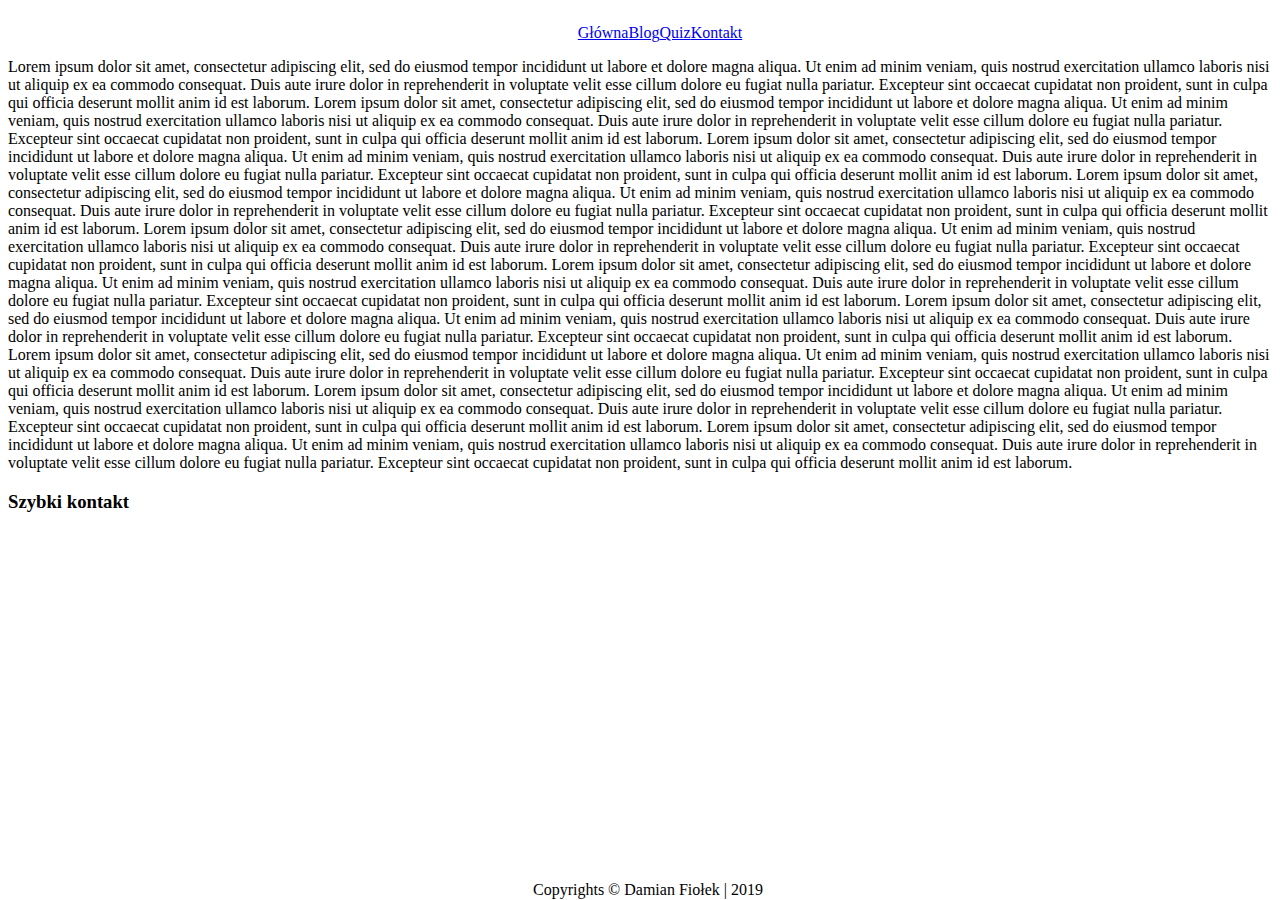
<file: index.html>
<!DOCTYPE html>
<html lang="en">

<head>
    <meta charset="UTF-8">
    <title>Fiolek</title>
    <link rel="stylesheet" type="text/css" href="css/style.css">
    <link rel="stylesheet" href="https://stackpath.bootstrapcdn.com/bootstrap/4.2.1/css/bootstrap.min.css"
        integrity="sha384-GJzZqFGwb1QTTN6wy59ffF1BuGJpLSa9DkKMp0DgiMDm4iYMj70gZWKYbI706tWS" crossorigin="anonymous">
    <link rel="stylesheet" href="https://use.fontawesome.com/releases/v5.7.2/css/all.css"
        integrity="sha384-fnmOCqbTlWIlj8LyTjo7mOUStjsKC4pOpQbqyi7RrhN7udi9RwhKkMHpvLbHG9Sr" crossorigin="anonymous">

</head>

<body>
    <div class="container">
        <div class="navbar">
        </div>
        <div class="scroll">
            <button class="btn btn-success">
            <i class="fa fa-arrow-circle-up" aria-hidden="true"></i> Do góry
        </button>
        </div>
     
        <div class="row">
            
            <div class="col-md-9">
                    <a>Lorem ipsum dolor sit amet, consectetur adipiscing elit, sed do eiusmod tempor incididunt ut labore
                        et dolore magna aliqua. Ut enim ad minim veniam, quis nostrud exercitation ullamco laboris nisi ut
                        aliquip ex ea commodo consequat. Duis aute irure dolor in reprehenderit in voluptate velit esse
                        cillum dolore eu fugiat nulla pariatur. Excepteur sint occaecat cupidatat non proident, sunt in
                        culpa qui officia deserunt mollit anim id est laborum.</a>

                        <a>Lorem ipsum dolor sit amet, consectetur adipiscing elit, sed do eiusmod tempor incididunt ut labore
                                et dolore magna aliqua. Ut enim ad minim veniam, quis nostrud exercitation ullamco laboris nisi ut
                                aliquip ex ea commodo consequat. Duis aute irure dolor in reprehenderit in voluptate velit esse
                                cillum dolore eu fugiat nulla pariatur. Excepteur sint occaecat cupidatat non proident, sunt in
                                culpa qui officia deserunt mollit anim id est laborum.</a>

                                <a>Lorem ipsum dolor sit amet, consectetur adipiscing elit, sed do eiusmod tempor incididunt ut labore
                                        et dolore magna aliqua. Ut enim ad minim veniam, quis nostrud exercitation ullamco laboris nisi ut
                                        aliquip ex ea commodo consequat. Duis aute irure dolor in reprehenderit in voluptate velit esse
                                        cillum dolore eu fugiat nulla pariatur. Excepteur sint occaecat cupidatat non proident, sunt in
                                        culpa qui officia deserunt mollit anim id est laborum.</a>
                                        <a>Lorem ipsum dolor sit amet, consectetur adipiscing elit, sed do eiusmod tempor incididunt ut labore
                                                et dolore magna aliqua. Ut enim ad minim veniam, quis nostrud exercitation ullamco laboris nisi ut
                                                aliquip ex ea commodo consequat. Duis aute irure dolor in reprehenderit in voluptate velit esse
                                                cillum dolore eu fugiat nulla pariatur. Excepteur sint occaecat cupidatat non proident, sunt in
                                                culpa qui officia deserunt mollit anim id est laborum.</a>
                                                <a>Lorem ipsum dolor sit amet, consectetur adipiscing elit, sed do eiusmod tempor incididunt ut labore
                                                        et dolore magna aliqua. Ut enim ad minim veniam, quis nostrud exercitation ullamco laboris nisi ut
                                                        aliquip ex ea commodo consequat. Duis aute irure dolor in reprehenderit in voluptate velit esse
                                                        cillum dolore eu fugiat nulla pariatur. Excepteur sint occaecat cupidatat non proident, sunt in
                                                        culpa qui officia deserunt mollit anim id est laborum.</a>
                                                        <a>Lorem ipsum dolor sit amet, consectetur adipiscing elit, sed do eiusmod tempor incididunt ut labore
                                                                et dolore magna aliqua. Ut enim ad minim veniam, quis nostrud exercitation ullamco laboris nisi ut
                                                                aliquip ex ea commodo consequat. Duis aute irure dolor in reprehenderit in voluptate velit esse
                                                                cillum dolore eu fugiat nulla pariatur. Excepteur sint occaecat cupidatat non proident, sunt in
                                                                culpa qui officia deserunt mollit anim id est laborum.</a>
                                                                <a>Lorem ipsum dolor sit amet, consectetur adipiscing elit, sed do eiusmod tempor incididunt ut labore
                                                                        et dolore magna aliqua. Ut enim ad minim veniam, quis nostrud exercitation ullamco laboris nisi ut
                                                                        aliquip ex ea commodo consequat. Duis aute irure dolor in reprehenderit in voluptate velit esse
                                                                        cillum dolore eu fugiat nulla pariatur. Excepteur sint occaecat cupidatat non proident, sunt in
                                                                        culpa qui officia deserunt mollit anim id est laborum.</a>
                                                                        <a>Lorem ipsum dolor sit amet, consectetur adipiscing elit, sed do eiusmod tempor incididunt ut labore
                                                                                et dolore magna aliqua. Ut enim ad minim veniam, quis nostrud exercitation ullamco laboris nisi ut
                                                                                aliquip ex ea commodo consequat. Duis aute irure dolor in reprehenderit in voluptate velit esse
                                                                                cillum dolore eu fugiat nulla pariatur. Excepteur sint occaecat cupidatat non proident, sunt in
                                                                                culpa qui officia deserunt mollit anim id est laborum.</a>
                                                                                <a>Lorem ipsum dolor sit amet, consectetur adipiscing elit, sed do eiusmod tempor incididunt ut labore
                                                                                        et dolore magna aliqua. Ut enim ad minim veniam, quis nostrud exercitation ullamco laboris nisi ut
                                                                                        aliquip ex ea commodo consequat. Duis aute irure dolor in reprehenderit in voluptate velit esse
                                                                                        cillum dolore eu fugiat nulla pariatur. Excepteur sint occaecat cupidatat non proident, sunt in
                                                                                        culpa qui officia deserunt mollit anim id est laborum.</a>
                                                                                        <a>Lorem ipsum dolor sit amet, consectetur adipiscing elit, sed do eiusmod tempor incididunt ut labore
                                                                                                et dolore magna aliqua. Ut enim ad minim veniam, quis nostrud exercitation ullamco laboris nisi ut
                                                                                                aliquip ex ea commodo consequat. Duis aute irure dolor in reprehenderit in voluptate velit esse
                                                                                                cillum dolore eu fugiat nulla pariatur. Excepteur sint occaecat cupidatat non proident, sunt in
                                                                                                culpa qui officia deserunt mollit anim id est laborum.</a>
                </div>
                
            <div class="col-md-3">
                <h3>Szybki kontakt</h3>
                <a class="fab fa-facebook-square" href="https://www.facebook.com/Fiolcyk" target="_blank" aria-hidden="true"></a>
                <a class="fab fa-instagram" href="" target="_blank" aria-hidden="true"></a>
                <a class="fas fa-envelope-square" href="" target="_blank" aria-hidden="true"></a>
            </div>
        </div>
    </div>

    <div class="footer">
        <a class="footerText">Copyrights © Damian Fiołek | 2019</a>
    </div>
    <script type="text/javascript" src="js/scroll.js"></script>
    <script type="text/javascript" src="js/navbar.js"></script>
    
    <script src="https://code.jquery.com/jquery-3.3.1.slim.min.js"
        integrity="sha384-q8i/X+965DzO0rT7abK41JStQIAqVgRVzpbzo5smXKp4YfRvH+8abtTE1Pi6jizo"
        crossorigin="anonymous"></script>
    <script src="https://cdnjs.cloudflare.com/ajax/libs/popper.js/1.14.6/umd/popper.min.js"
        integrity="sha384-wHAiFfRlMFy6i5SRaxvfOCifBUQy1xHdJ/yoi7FRNXMRBu5WHdZYu1hA6ZOblgut"
        crossorigin="anonymous"></script>
    <script src="https://stackpath.bootstrapcdn.com/bootstrap/4.2.1/js/bootstrap.min.js"
        integrity="sha384-B0UglyR+jN6CkvvICOB2joaf5I4l3gm9GU6Hc1og6Ls7i6U/mkkaduKaBhlAXv9k"
        crossorigin="anonymous"></script>
</body>

</html>
</file>
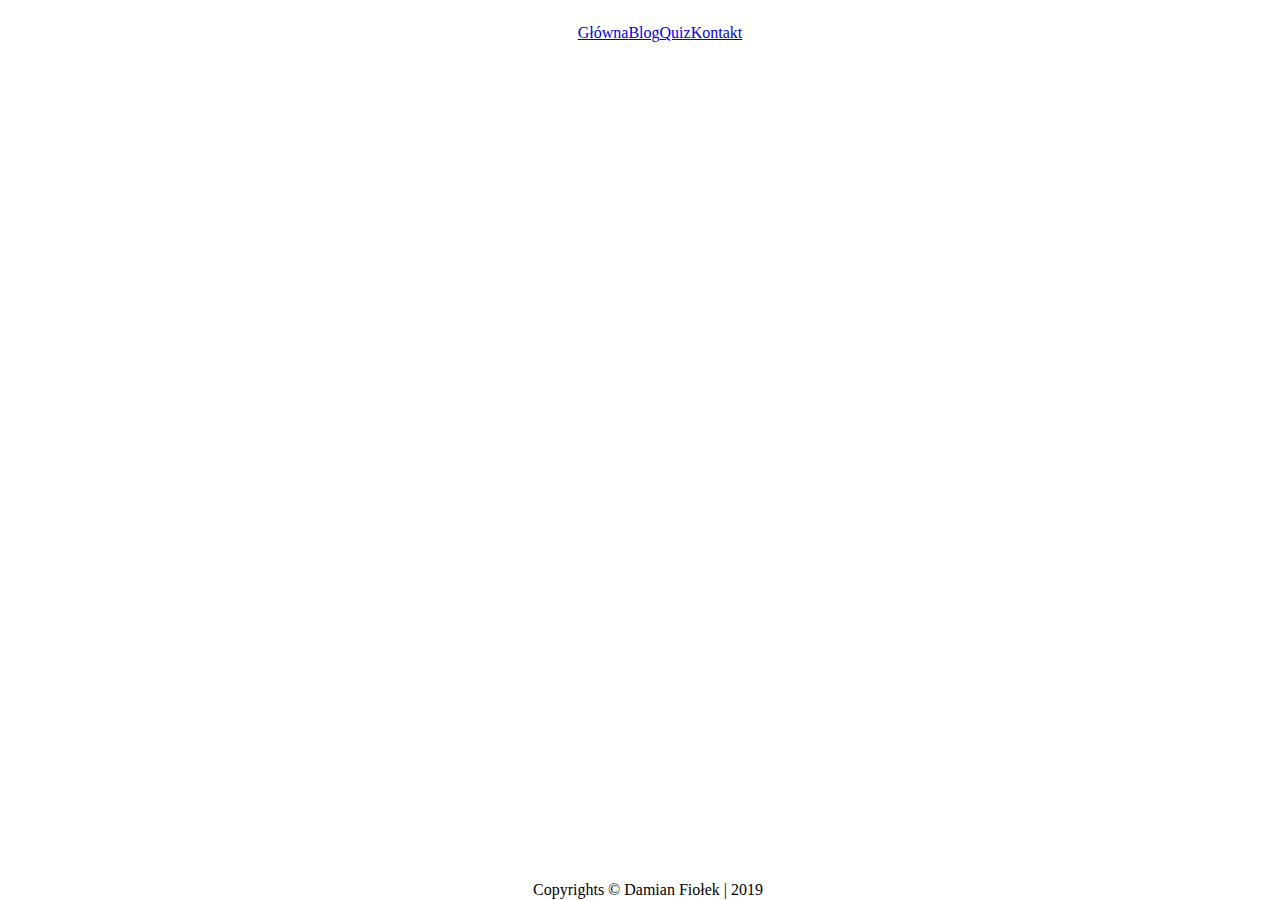
<file: blog.html>
<!DOCTYPE html>
<html lang="en">

<head>
    <meta charset="UTF-8">
    <title>Fiolek</title>
    <link rel="stylesheet" type="text/css" href="css/style.css">
    <link rel="stylesheet" href="https://stackpath.bootstrapcdn.com/bootstrap/4.2.1/css/bootstrap.min.css"
        integrity="sha384-GJzZqFGwb1QTTN6wy59ffF1BuGJpLSa9DkKMp0DgiMDm4iYMj70gZWKYbI706tWS" crossorigin="anonymous">
    <link rel="stylesheet" href="https://use.fontawesome.com/releases/v5.7.2/css/all.css"
        integrity="sha384-fnmOCqbTlWIlj8LyTjo7mOUStjsKC4pOpQbqyi7RrhN7udi9RwhKkMHpvLbHG9Sr" crossorigin="anonymous">

</head>

<body>
    <div class="container">
        <div class="navbar">
        </div>
        <div class="scroll">
            <button class="btn btn-success">
            <i class="fa fa-arrow-circle-up" aria-hidden="true"></i> Do góry
        </button>
        </div>
     








        <div class="row">   
            <div class="col-md-9">                         
            </div>
                
            <div class="col-md-3">  
            </div>
        </div>
    </div>

    <div class="footer">
        <a class="footerText">Copyrights © Damian Fiołek | 2019</a>
    </div>
    <script type="text/javascript" src="js/scroll.js"></script>
    <script type="text/javascript" src="js/navbar.js"></script>
    
    <script src="https://code.jquery.com/jquery-3.3.1.slim.min.js"
        integrity="sha384-q8i/X+965DzO0rT7abK41JStQIAqVgRVzpbzo5smXKp4YfRvH+8abtTE1Pi6jizo"
        crossorigin="anonymous"></script>
    <script src="https://cdnjs.cloudflare.com/ajax/libs/popper.js/1.14.6/umd/popper.min.js"
        integrity="sha384-wHAiFfRlMFy6i5SRaxvfOCifBUQy1xHdJ/yoi7FRNXMRBu5WHdZYu1hA6ZOblgut"
        crossorigin="anonymous"></script>
    <script src="https://stackpath.bootstrapcdn.com/bootstrap/4.2.1/js/bootstrap.min.js"
        integrity="sha384-B0UglyR+jN6CkvvICOB2joaf5I4l3gm9GU6Hc1og6Ls7i6U/mkkaduKaBhlAXv9k"
        crossorigin="anonymous"></script>
</body>

</html>
</file>
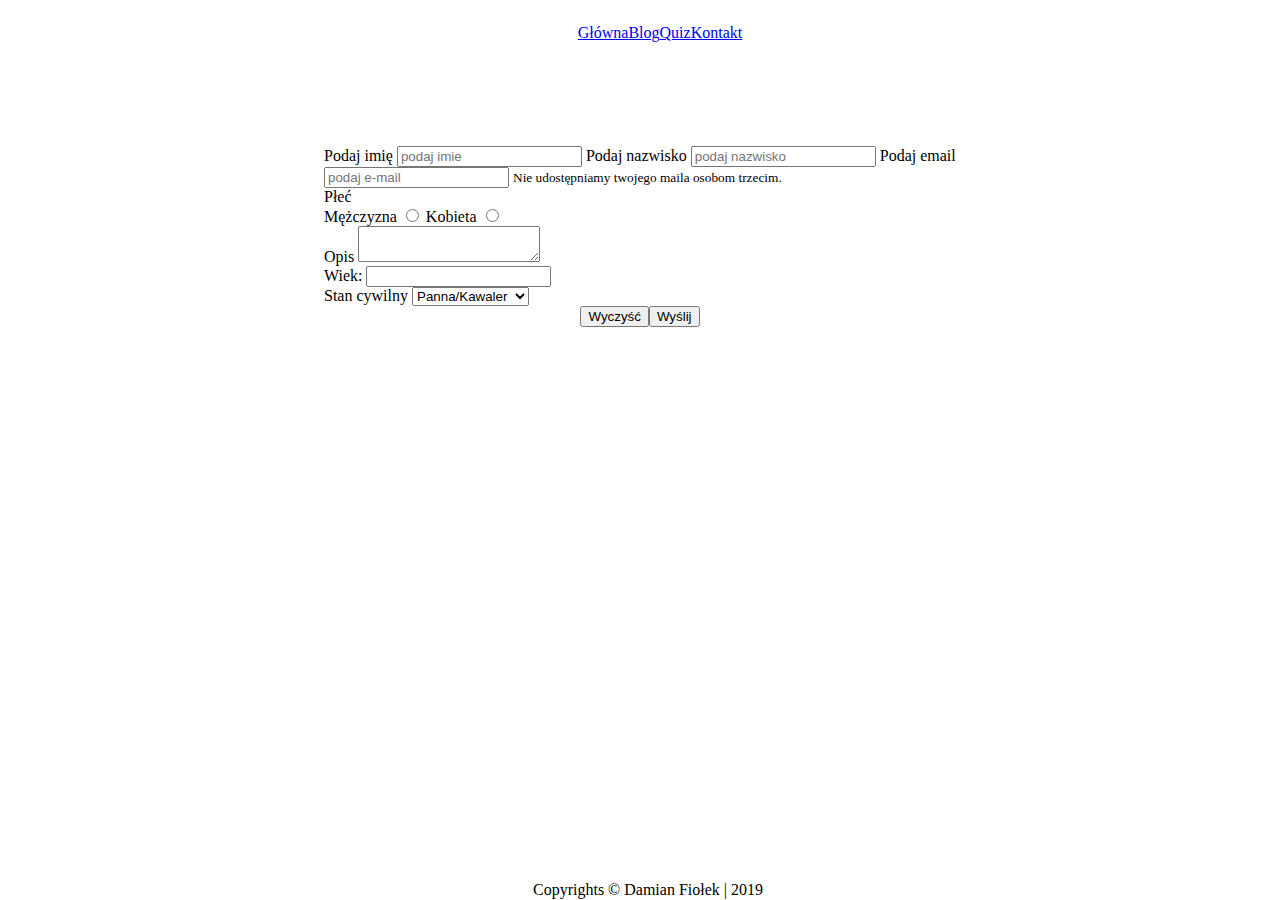
<file: contact.html>
<!DOCTYPE html>
<html lang="en">

<head>
    <meta charset="UTF-8">
    <title>Fiolek</title>
    <link rel="stylesheet" type="text/css" href="css/stylecontact.css">
    <link rel="stylesheet" type="text/css" href="css/style.css">
    <link rel="stylesheet" href="https://stackpath.bootstrapcdn.com/bootstrap/4.2.1/css/bootstrap.min.css"
        integrity="sha384-GJzZqFGwb1QTTN6wy59ffF1BuGJpLSa9DkKMp0DgiMDm4iYMj70gZWKYbI706tWS" crossorigin="anonymous">

</head>

<body>
    <div class="container">
        <div class="navbar">
        </div>
        
         
    
    <div class="containerForm">
        <div class="form">
           
                <form>
                    <div class="form-group">
                        <label for="name">Podaj imię</label>
                        <input type="text" class="form-control" id="name" placeholder="podaj imie">
                        <label for="secondname">Podaj nazwisko</label>
                        <input type="text" class="form-control" id="secondname" placeholder="podaj nazwisko">
                        <label for="email">Podaj email</label>
                        <input type="email" class="form-control" id="email" placeholder="podaj e-mail">
                        <small id="emailHelp" class="form-text text-muted">Nie udostępniamy twojego maila osobom
                            trzecim.</small>
                    </div>
                    <div class="form-group">
                        <label>Płeć</label> </br>
                        <label for="men">Mężczyzna</label>
                        <input type="radio" name="exampleRadios" id="men" unchecked>
                        <label for="women">Kobieta</label>
                        <input type="radio" name="exampleRadios" id="women" unchecked>
                    </div>
                    <div class="form-group">
                        <label for="area">Opis</label>
                        <textarea class="form-control" id="area"></textarea>
                    </div>
                    <div class="form-group">
                        <label for="wiek">Wiek:</label>
                        <input type="" class="" id="wiek">
                    </div>
                    <div class="form-group">
                        <label for="stan">Stan cywilny</label>
                        <select class="form-control" id="stan">
                            <option>Panna/Kawaler</option>
                            <option>Mężatka/Żonaty</option>
                        </select>
                    </div>
                    <div class="form-group footForm">
                        <button type="reset" class="btn btn-outline-secondary">Wyczyść</button>
                        <button type="submit" class="btn btn-outline-secondary">Wyślij</button>
                    </div>

                </form>
            
        </div>
        </div>
    </div>
    
    <div class="footer">
        <a class="footerText">Copyrights © Damian Fiołek | 2019</a>
    </div>

    <script type="text/javascript" src="js/navbar.js"></script>
    <script src="https://code.jquery.com/jquery-3.3.1.slim.min.js"
        integrity="sha384-q8i/X+965DzO0rT7abK41JStQIAqVgRVzpbzo5smXKp4YfRvH+8abtTE1Pi6jizo"
        crossorigin="anonymous"></script>
    <script src="https://cdnjs.cloudflare.com/ajax/libs/popper.js/1.14.6/umd/popper.min.js"
        integrity="sha384-wHAiFfRlMFy6i5SRaxvfOCifBUQy1xHdJ/yoi7FRNXMRBu5WHdZYu1hA6ZOblgut"
        crossorigin="anonymous"></script>
    <script src="https://stackpath.bootstrapcdn.com/bootstrap/4.2.1/js/bootstrap.min.js"
        integrity="sha384-B0UglyR+jN6CkvvICOB2joaf5I4l3gm9GU6Hc1og6Ls7i6U/mkkaduKaBhlAXv9k"
        crossorigin="anonymous"></script>
</body>

</html>
</file>
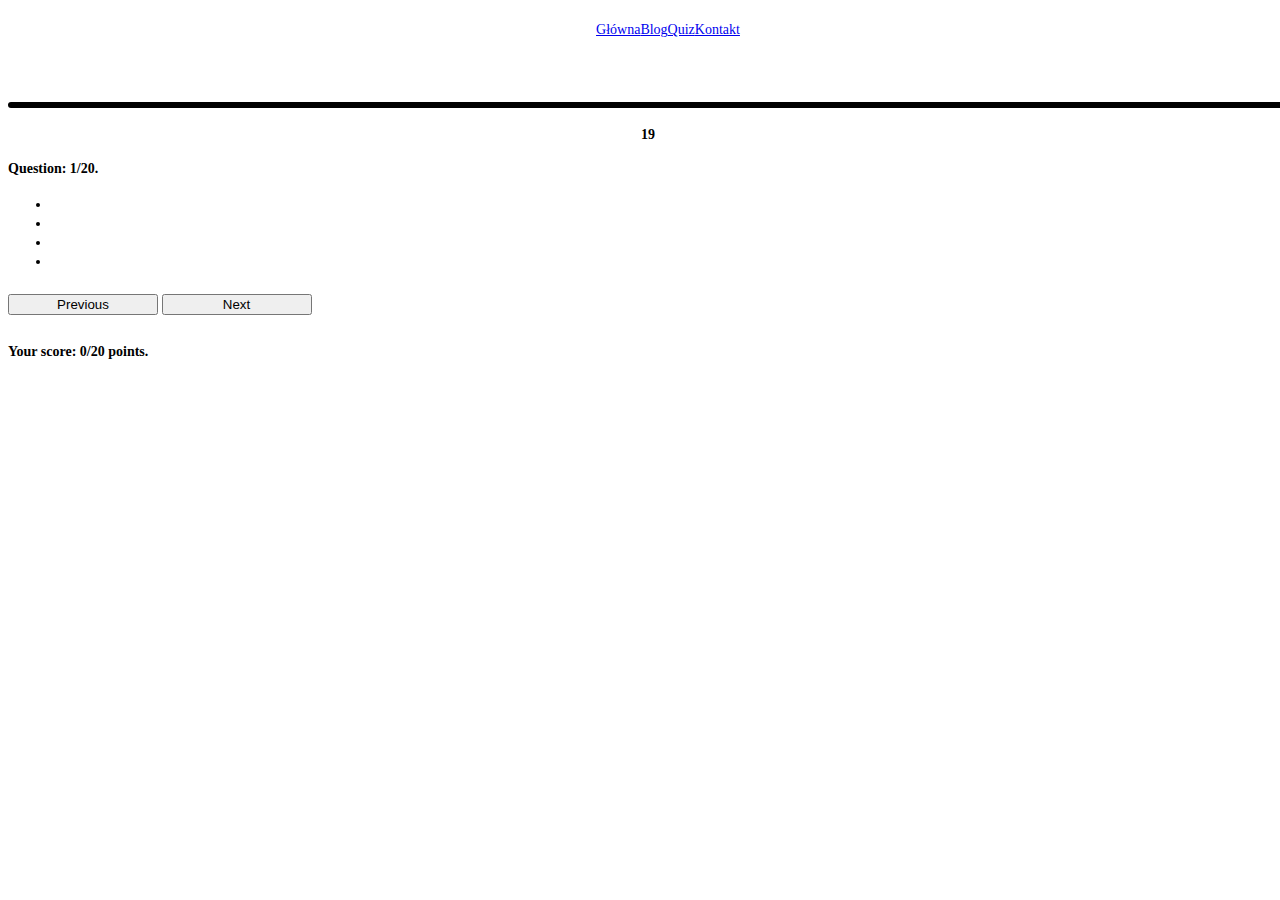
<file: quiz.html>
<!DOCTYPE html>
<html lang="en">
<head>
    <meta charset="UTF-8">
    <title>Title</title>
    <link rel="stylesheet" href="https://stackpath.bootstrapcdn.com/bootstrap/4.1.3/css/bootstrap.min.css"
          integrity="sha384-MCw98/SFnGE8fJT3GXwEOngsV7Zt27NXFoaoApmYm81iuXoPkFOJwJ8ERdknLPMO" crossorigin="anonymous">
    <link rel="stylesheet" href="css/styleQuiz.css">
    <link rel="stylesheet" href="css/style.css">
</head>
<body>
<div class="container">
<div class="navbar">

</div>
<div class="container list">

        <div class="answers-table">

            </div>

<div class="progress">
    <div class="progress-bar progress-bar-striped progress-bar-animated progress" role="progressbar" aria-valuenow="20" aria-valuemin="0" aria-valuemax="100" style="width: 0%">
    </div>
</div>



<h4 class="timerToEnd"></h4>
<h4>Question: <span class="questionNumber">1</span>/20.</h4>
<h4 class="question"></h4>

    
    <ul class="list-group answers-list">
        <li class="list-group-item answer answer1" value="0"></li>
        <li class="list-group-item answer answer2" value="1"></li>
        <li class="list-group-item answer answer3" value="2"></li>
        <li class="list-group-item answer answer4" value="3"></li>
    </ul>

    <div class="buttons">
        <button class="btn btn-danger previous">Previous</button>
        <button class="btn btn-success next">Next</button>
    </div>

    <h4>Your score: <span class="score">0</span>/20 points.</h4>
    
</div>
<div class="container results" style="display: none">
    <div class="btn-group-custom">
        <button class="btn btn-success btn-custom restart">Retake quiz</button>
    </div>
    <div class="score">
        <table class="table table-striped">
            <thead>
                <tr>
                    <th></th>
                    <th>Punkty zdobyte w aktualnej rozgrywce: </th>
                    <th></th>
                    <th>Średnia twoich wszystkich punktów</th>
                    <th></th>
                    <th>Ukończono rozgrywek:</th>
                </tr>
            </thead>
            <tbody>
                <tr>
                    <th></th>
                    <td><span class="actualGamePoints"></span>/20</td>
                    <th></th>
                    <td class="userScorePoint"></td>
                    <th> </th>
                    <td class="userTimesPlayed"></td>
                </tr>       
            </tbody>
        </table>
        <button class="reset">Zresetuj statystyki</button><div class="userScoreReset"></div>
        
    </div>
</div>

</div>
<script src="js/script.js"></script>
<script src="js/navbar.js"></script>
</body>
</html>
</file>
<file: css/style.css>
html {
    scroll-behavior: smooth;
    font-family: "Times New Roman", Times, serif;
  }
  

.footer{
    display: flex;
    flex-direction: row;
    justify-content: center;
    text-align: center;
    position:fixed;
    bottom:0;
    width:100%;
    background-color :white;
    padding: 1px 0;
    
}
.scroll {
    position: fixed;
    bottom: 30px;
    right: 30px;
    display: none;
}

.container{
    margin-bottom:50px;
}
.mojaZmienna{
    width: 100% !important;
    display: flex;
    flex-direction: row;
    justify-content: center;
}
.fab,.fas{
    font-size:40px;
}
.footForm{
    justify-content: center;
    display:flex;
}
</file>
<file: css/stylecontact.css>
.containerForm{
    display:flex;
    margin-top:5%;
    justify-content: center;
    
}
.form{
    border-radius:20px; 
    padding:2%;
    width:50%;
}
</file>
<file: css/styleQuiz.css>
body {
    width: 100%;
    font-size: 14px;
}
.list{
    margin-top: 50px;
}
.container {
   
}
.question{
margin:20px;
text-align:center;
}

.list-group-item {
    cursor: pointer;
}
.answer{
    margin:3px;
    border-radius:10px;
    text-align:center;
}

.correct {
    background-color: #289a27;
}

.incorrect {
    background-color: #c41a21;
}

.buttons {
    padding: 10px 10px 10px 0;
}
.th-questions{
    
    flex: 1;
    width:70px;
    border-style:solid;
    border-width:1px;
    text-align:center;
    
    
}
.answers-table{
    display:flex;
    margin-bottom:10px;
    border-style:solid;
    border-width:3px;
    border-color:black;
    border-radius:10px;
}
.answer-list{
    height:20%;
}
.buttons{
    
}
.next,.previous{
    width:150px;
}
.userScoreResetText{
    font-size:20px;
    font-family: "Times New Roman", Times, serif;
    color:red;
    font-weight: bold;
}
.timerToEnd{
    text-align:center;
}
.table-group-outdoor{
    display:flex;
    margin-bottom:10px;
    border-style:solid;
    border-width:3px;
    border-color:black;
    border-radius:10px;
}
.table-group-item-outdoor{
    flex: 1;
    width:70px;
    border-style:solid;
    border-width:1px;
    text-align:center;
}
</file>
